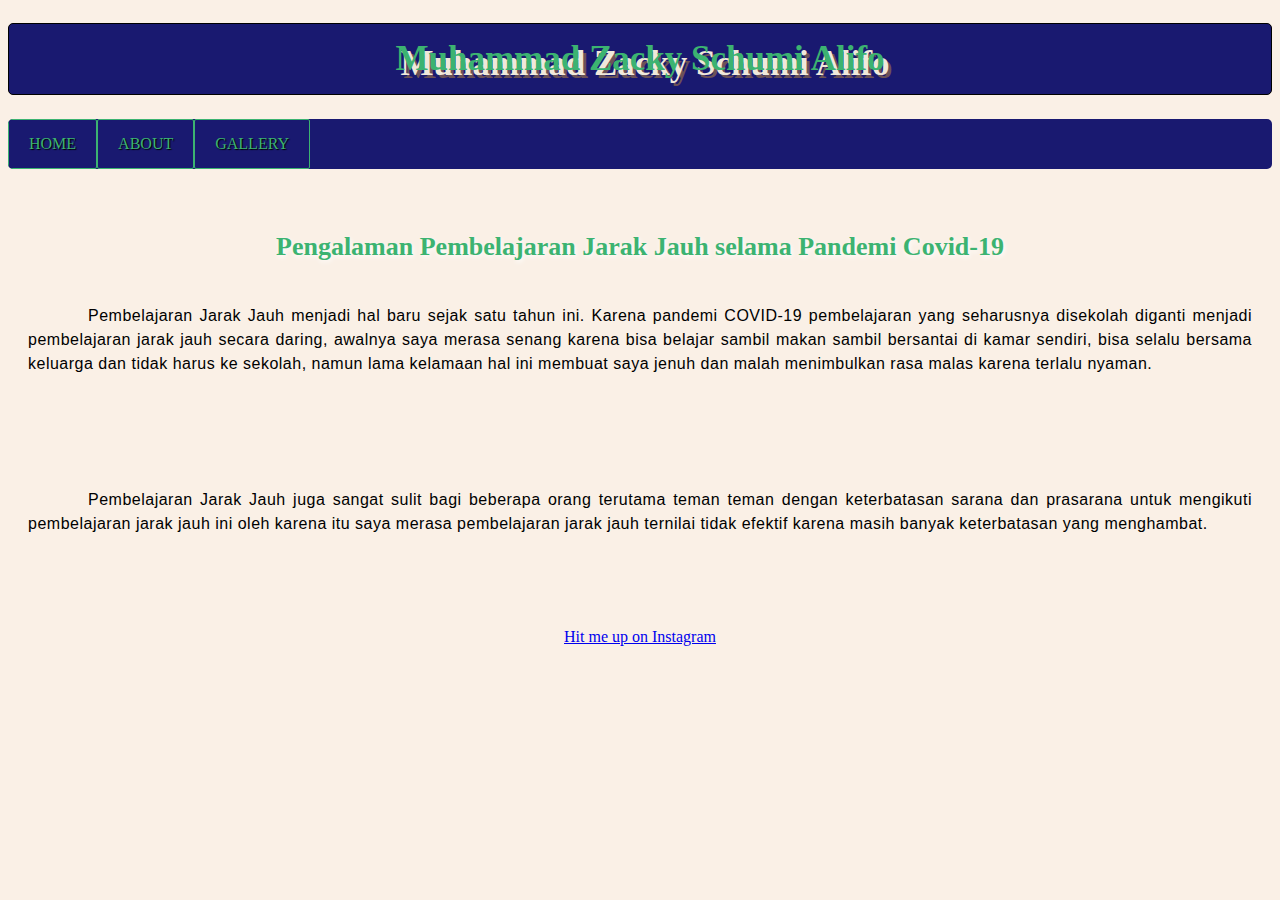
<file: index.html>
<!DOCTYPE html>
<html>
    <head>
        <meta charset="UTF-8"/>
        <meta name="viewport" content="widht=device-widht,initial scale=1.0"/>
        <meta http-equiv="X-U-Compatible" content="ie=edge"/>
        <link rel="stylesheet" type="text/css" href="https://zackyschumi.github.io/zack.css">
    </head>
    <body>

       <h1>
            <b> Muhammad Zacky Schumi Alifo </b>
      </h1>

    <nav>
        <ul>
            <li><a href="https://zackyschumi.github.io/index.html"> HOME </a></li>
            <li><a href="https://zackyschumi.github.io/biodata.html"> ABOUT </a></li>
            <li><a href="https://zackyschumi.github.io/gallery.html"> GALLERY </a></li>
        </ul>
    </nav>

    <h2>
       <b> Pengalaman Pembelajaran Jarak Jauh selama Pandemi Covid-19 </b>
    </h2>
        
<p>Pembelajaran Jarak Jauh menjadi hal baru sejak satu tahun ini. Karena pandemi COVID-19 pembelajaran yang seharusnya disekolah diganti menjadi pembelajaran jarak jauh secara daring, awalnya saya merasa senang karena bisa belajar sambil makan sambil bersantai di kamar sendiri, bisa selalu bersama keluarga dan tidak harus ke sekolah, namun lama kelamaan hal ini membuat saya jenuh dan malah menimbulkan rasa malas karena terlalu nyaman.<p>
	 <p>Pembelajaran Jarak Jauh juga sangat sulit bagi beberapa orang terutama teman teman dengan keterbatasan sarana dan prasarana untuk mengikuti pembelajaran jarak jauh ini oleh karena itu saya merasa pembelajaran jarak jauh ternilai tidak efektif karena masih banyak keterbatasan yang menghambat.<p>

            <footer>
              <a href="https://www.instagram.com/zack_s.a/" class="tbl-merah">Hit me up on Instagram</a>
            </footer>
    </body>
</html>
</file>
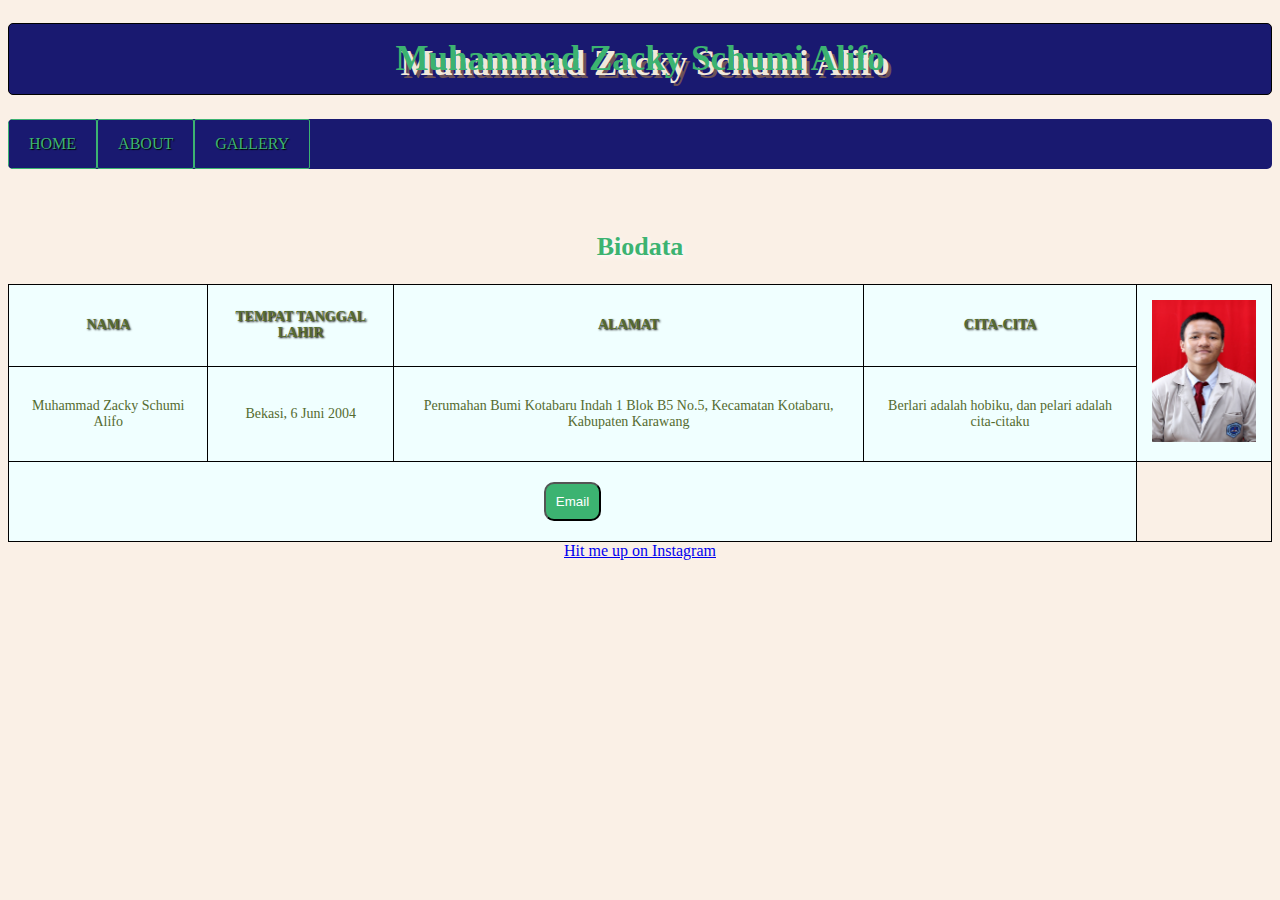
<file: biodata.html>
<!DOCTYPE html>
<html>
    <head>
        <meta charset="UTF-8"/>
        <meta name="viewport" content="widht=device-widht,initial scale=1.0"/>
        <meta http-equiv="X-U-Compatible" content="ie=edge"/>
        <link rel="stylesheet" type="text/css" href="https://zackyschumi.github.io/zack.css">
    </head>
    <body>

       <h1>
            <b> Muhammad Zacky Schumi Alifo </b>
      </h1>

    <nav>
        <ul>
            <li><a href="https://zackyschumi.github.io/index.html"> HOME </a></li>
            <li><a href="https://zackyshumi.github.io/biodata.html"> ABOUT </a></li>
            <li><a href="https://zackyschumi.github.io/gallery.html"> GALLERY </a></li>
        </ul>
    </nav>

    <h2>
      Biodata
    </h2>


    <center>
       <table>
          
            <tr>
                <th>NAMA</th>
                <th>TEMPAT TANGGAL LAHIR</th>
                <th>ALAMAT</th>
                <th>CITA-CITA</th>
                <th rowspan="2"> <img src="Jaki.jpg" width="104" height="142"> </th>
            </tr>
            <tr>
                <td>Muhammad Zacky Schumi Alifo</td>
                <td>Bekasi, 6 Juni 2004</td>
                <td>Perumahan Bumi Kotabaru Indah 1 Blok B5 No.5, Kecamatan Kotabaru, Kabupaten Karawang</td>
                <td>Berlari adalah hobiku, dan pelari adalah cita-citaku</td>
            </tr>
            <tr>
              <td colspan="4"> <button> <a href="mailto:mzackyschumi65@smakbo.sch.id"> Email </a></button></td>
              
            </tr>

        </table>
    </center>
       
        <footer>
              <a href="https://www.instagram.com/zack_s.a/" class="tbl-merah">Hit me up on Instagram</a>
        </footer>

     
    </body>
</html>
</file>
